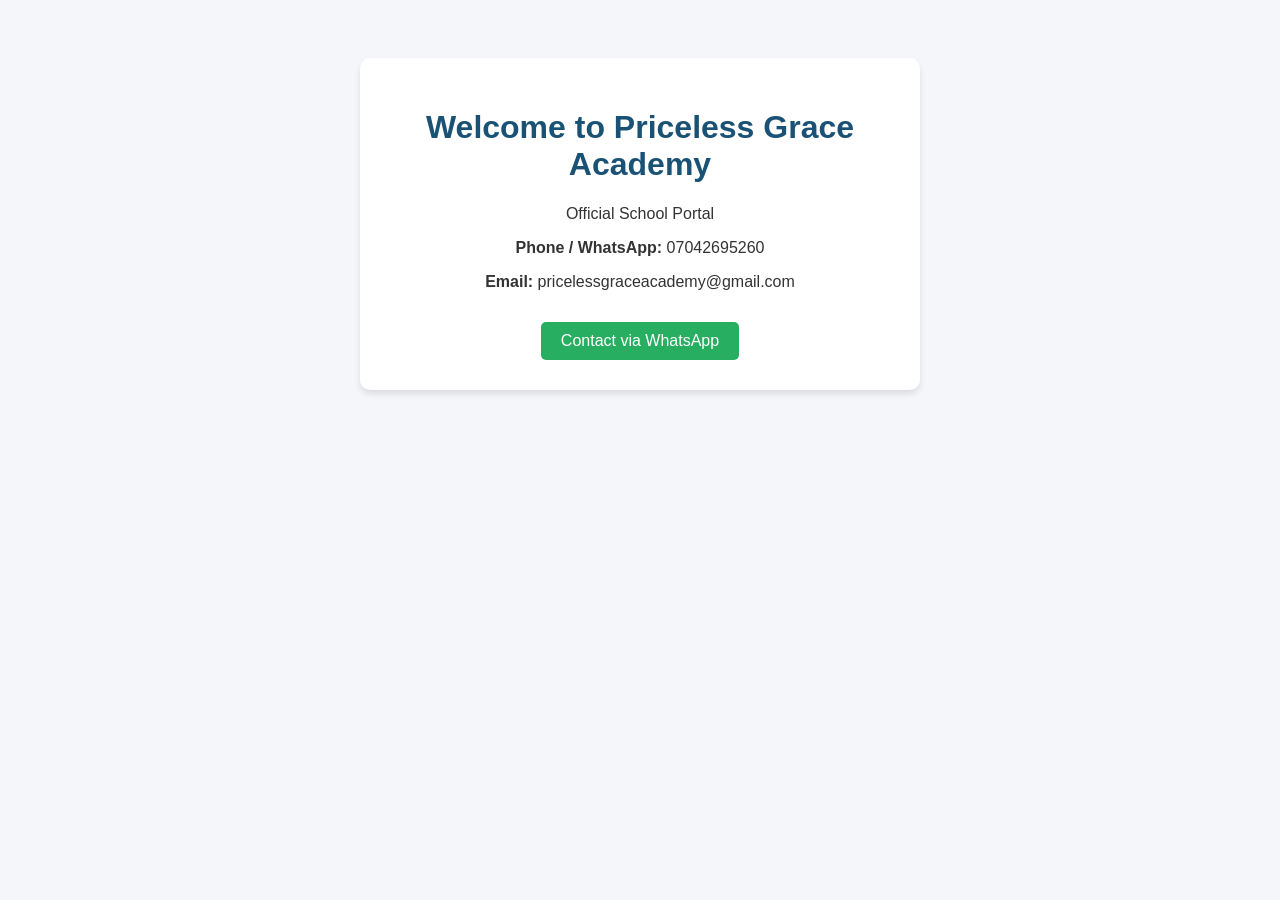
<file: frontend/index.html>
<!DOCTYPE html>
<html lang="en">
<head>
    <meta charset="UTF-8">
    <meta name="viewport" content="width=device-width, initial-scale=1.0">
    <title>Priceless Grace Academy</title>
    <style>
        body { font-family: sans-serif; text-align: center; padding: 50px; background-color: #f4f6f9; color: #333; }
        h1 { color: #1a5276; }
        .card { background: white; padding: 30px; border-radius: 10px; max-width: 500px; margin: auto; box-shadow: 0 4px 6px rgba(0,0,0,0.1); }
        .btn { display: inline-block; background: #27ae60; color: white; padding: 10px 20px; text-decoration: none; border-radius: 5px; margin-top: 15px; }
    </style>
</head>
<body>
    <div class="card">
        <h1>Welcome to Priceless Grace Academy</h1>
        <p>Official School Portal</p>
        <p><strong>Phone / WhatsApp:</strong> 07042695260</p>
        <p><strong>Email:</strong> pricelessgraceacademy@gmail.com</p>
        <a href="https://wa.me/2347042695260" class="btn">Contact via WhatsApp</a>
    </div>
</body>
</html>
</file>
